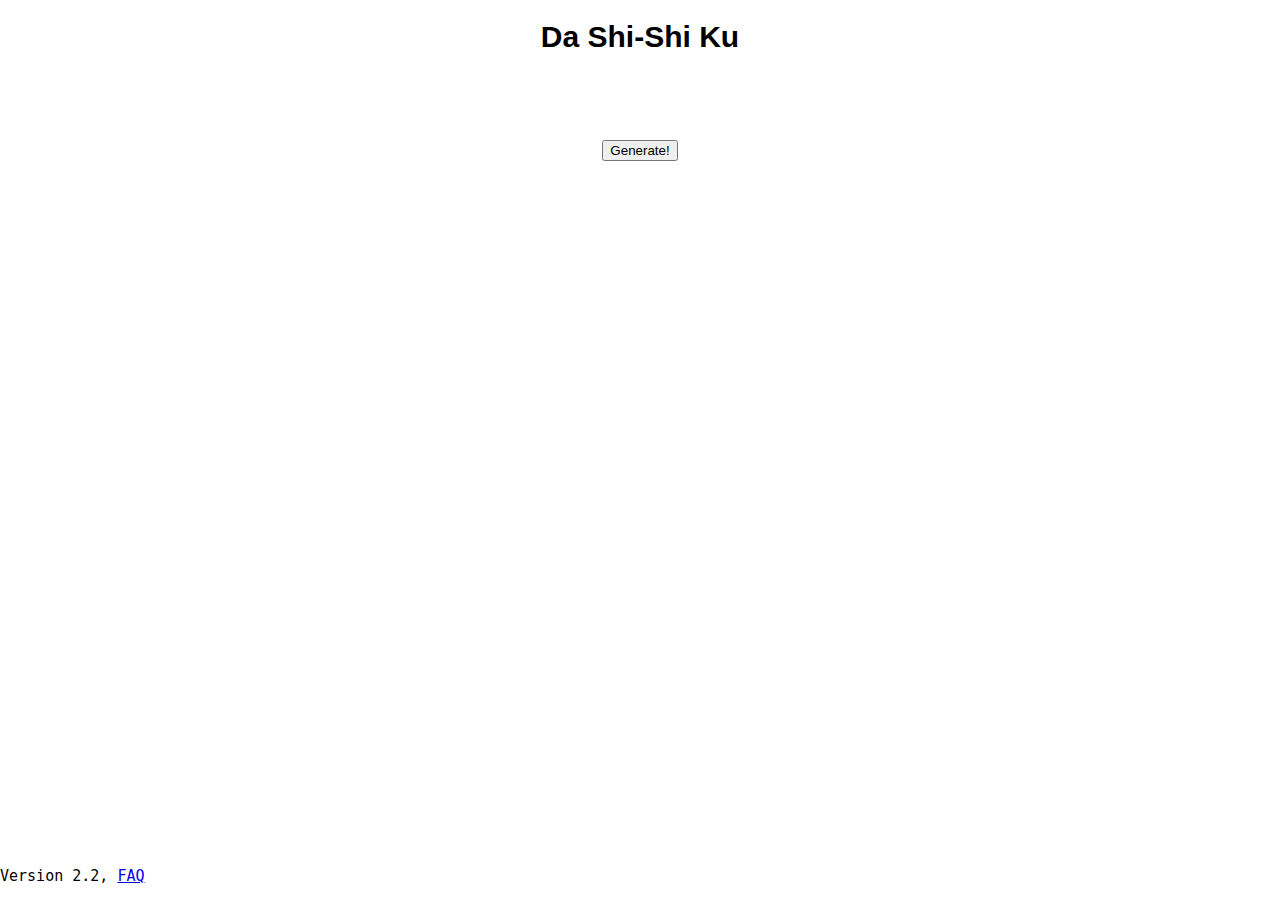
<file: index.html>
<!DOCTYPE html><html><head><title>Da Shi Shi Ku</title> 
		<!-- inject:css -->
		<link rel="stylesheet" href="style.min.css">
		<!-- endinject -->
		<meta name="viewport" content="width=device-width, initial-scale=1"><meta http-equiv="content-type" content="text/html; charset=UTF-8"></head><body><div id="content"><h1>Da Shi-Shi Ku</h1><p id="text"><br><br><br></p><div> <button id="generate_button" onclick="generate_haiku()">Loading...</button></div></div><div id="bottom"><pre id="versionNumber">Version 2.2, <a href="faq.html" target="_blank">FAQ</a></pre></div> 
    <!-- inject:js -->
    <script src="script.min.js"></script>
    <!-- endinject -->
	</body></html>
</file>
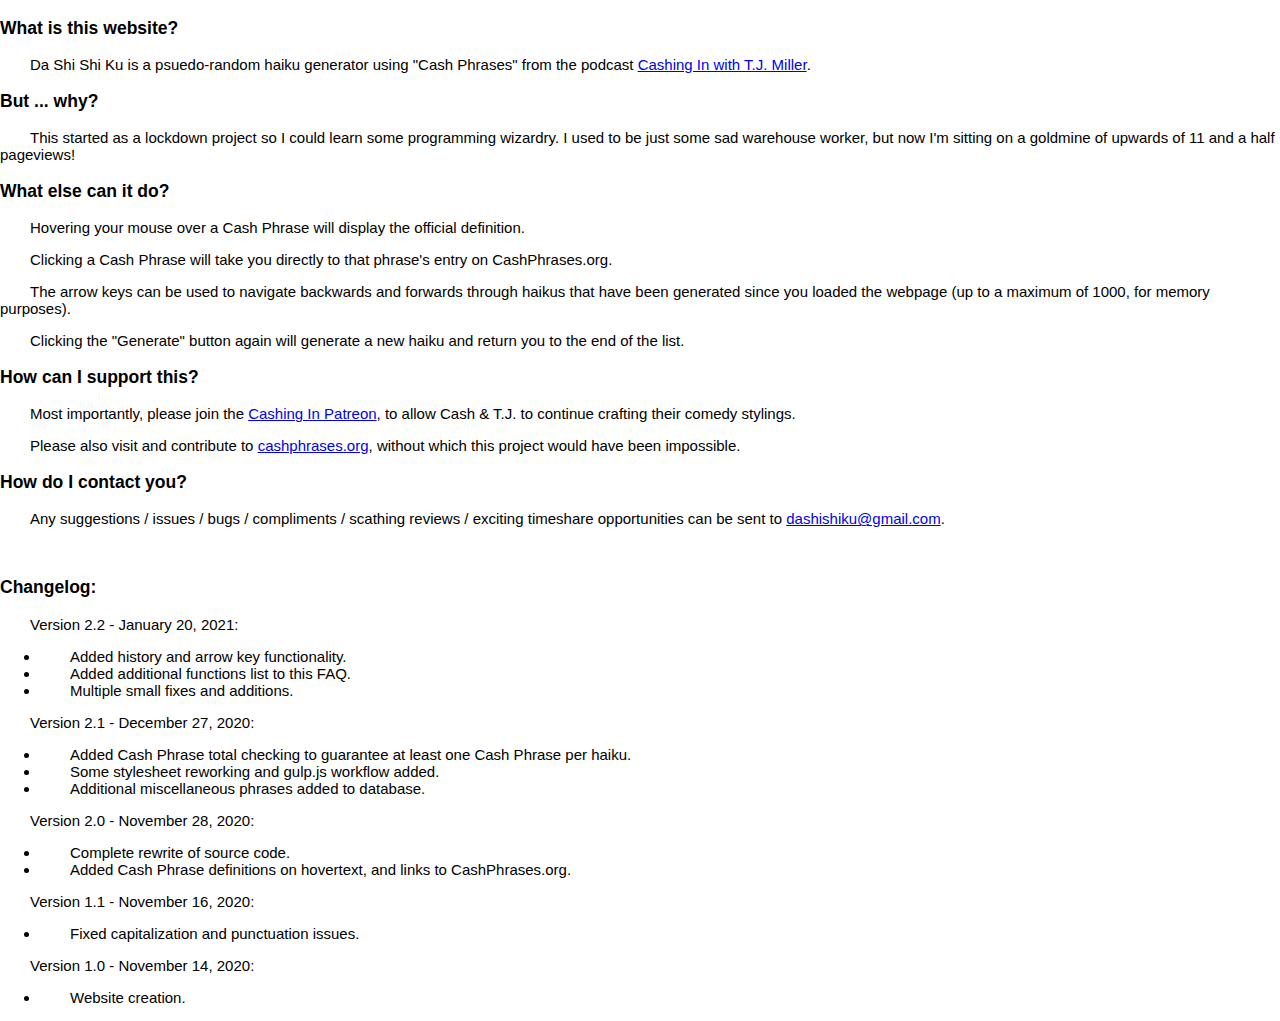
<file: faq.html>
<!DOCTYPE html><html><head><title>Da Shi Shi Ku - about</title> 
		<!-- inject:css -->
		<link rel="stylesheet" href="style.min.css">
		<!-- endinject -->
		<meta name="viewport" content="width=device-width, initial-scale=1"><meta http-equiv="content-type" content="text/html; charset=UTF-8"></head><body class="faq"><h3>What is this website?</h3><p>Da Shi Shi Ku is a psuedo-random haiku generator using "Cash Phrases" from the podcast <a href="http://cashinginwithtjmiller.com/">Cashing In with T.J. Miller</a>.</p><h3>But ... why?</h3><p>This started as a lockdown project so I could learn some programming wizardry. I used to be just some sad warehouse worker, but now I'm sitting on a goldmine of upwards of 11 and a half pageviews!</p><h3>What else can it do?</h3><p>Hovering your mouse over a Cash Phrase will display the official definition.</p><p>Clicking a Cash Phrase will take you directly to that phrase's entry on CashPhrases.org.</p><p>The arrow keys can be used to navigate backwards and forwards through haikus that have been generated since you loaded the webpage (up to a maximum of 1000, for memory purposes).</p><p>Clicking the "Generate" button again will generate a new haiku and return you to the end of the list.</p><h3>How can I support this?</h3><p>Most importantly, please join the <a href="https://www.patreon.com/cashinginwithtjmiller">Cashing In Patreon</a>, to allow Cash & T.J. to continue crafting their comedy stylings.</p><p>Please also visit and contribute to <a href="https://www.cashphrases.org/">cashphrases.org</a>, without which this project would have been impossible.</p><h3>How do I contact you?</h3><p>Any suggestions / issues / bugs / compliments / scathing reviews / exciting timeshare opportunities can be sent to <a href="mailto:dashishiku@gmail.com">dashishiku@gmail.com</a>.</p><br><h3>Changelog:</h3><p>Version 2.2 - January 20, 2021:</p><ul><li>Added history and arrow key functionality.</li><li>Added additional functions list to this FAQ.</li><li>Multiple small fixes and additions.</li></ul><p>Version 2.1 - December 27, 2020:</p><ul><li>Added Cash Phrase total checking to guarantee at least one Cash Phrase per haiku.</li><li>Some stylesheet reworking and gulp.js workflow added.</li><li>Additional miscellaneous phrases added to database.</li></ul><p>Version 2.0 - November 28, 2020:</p><ul><li>Complete rewrite of source code.</li><li>Added Cash Phrase definitions on hovertext, and links to CashPhrases.org.</li></ul><p>Version 1.1 - November 16, 2020:</p><ul><li>Fixed capitalization and punctuation issues.</li></ul><p>Version 1.0 - November 14, 2020:</p><ul><li>Website creation.</li></ul></body></html>
</file>
<file: style.min.css>
#content a:active,#content a:hover,#content a:link,#content a:visited{color:#000}#content{text-align:center}body{margin:0;font-family:Arial,Helvetica,sans-serif;font-size:15px}pre{font-family:monospace;font-size:1em}#bottom{position:absolute;bottom:0;left:0}.faq p{text-indent:2em}li{text-indent:2em}
</file>
